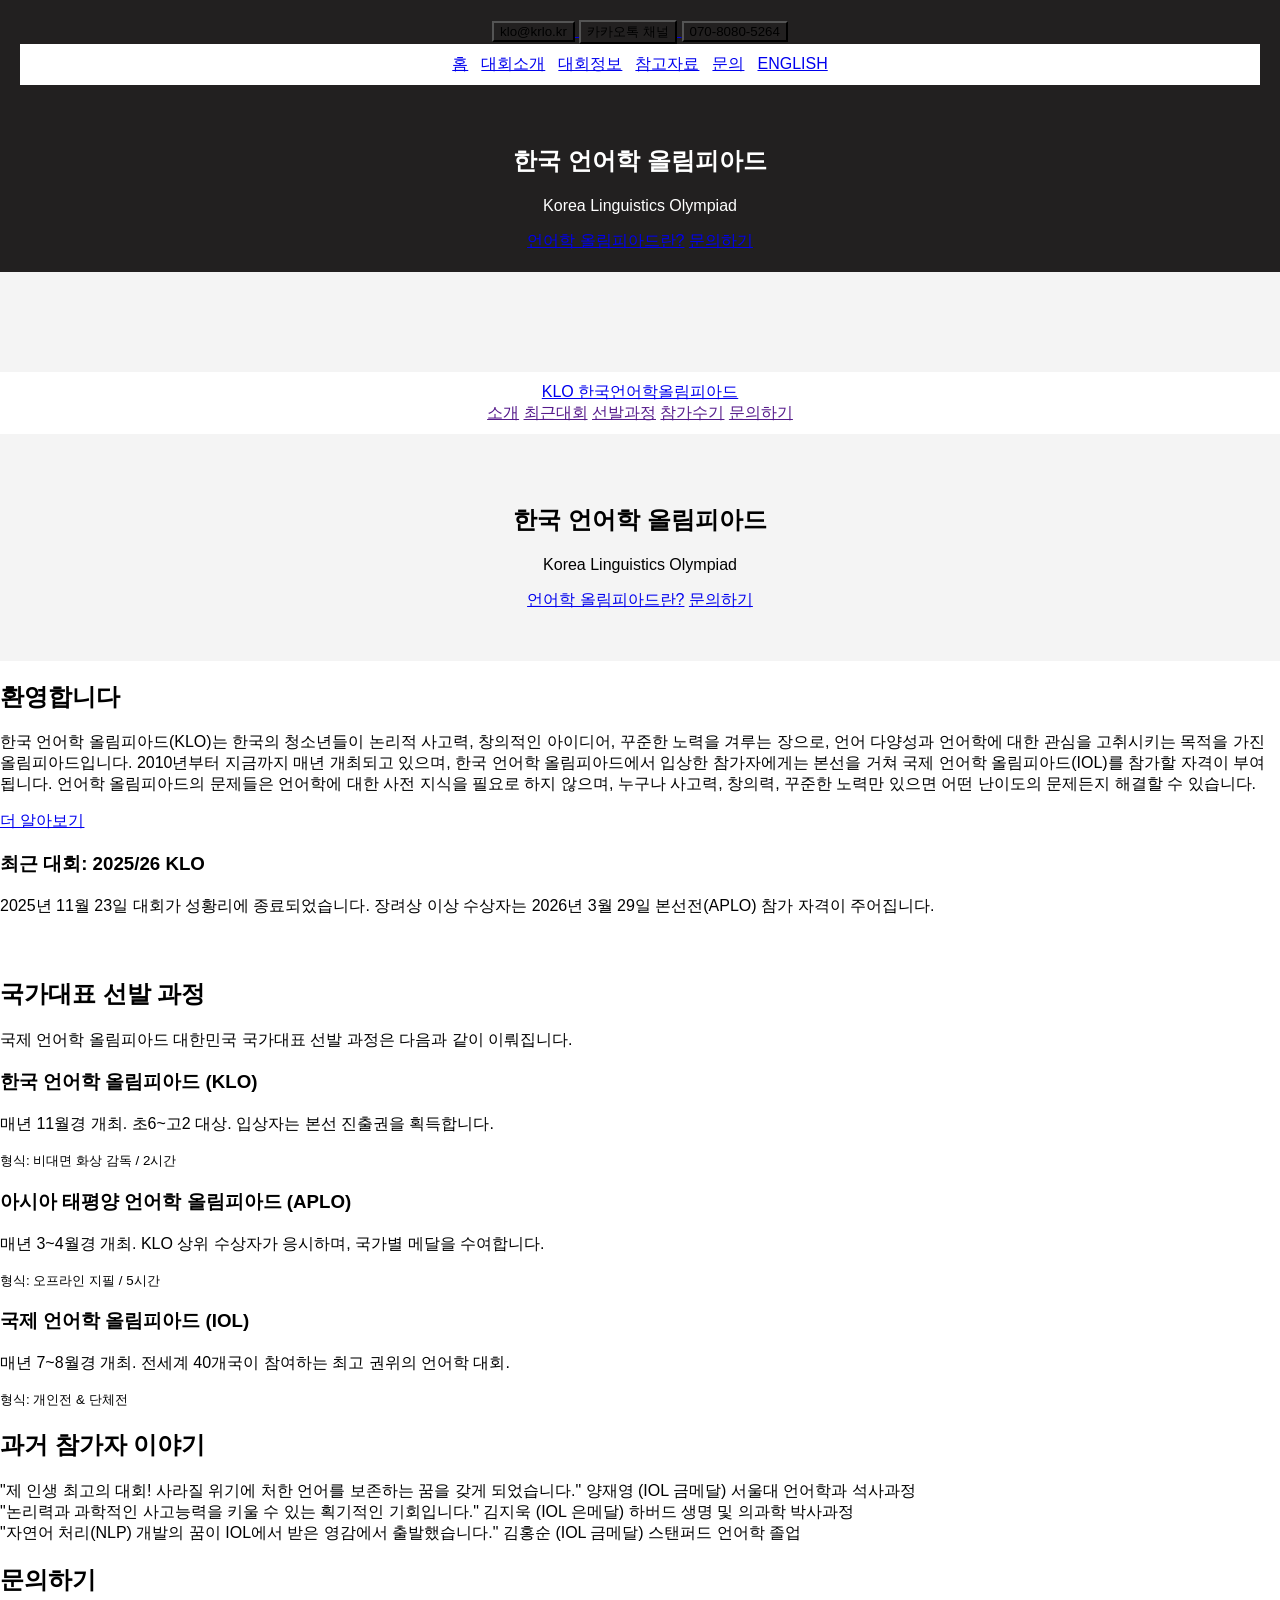
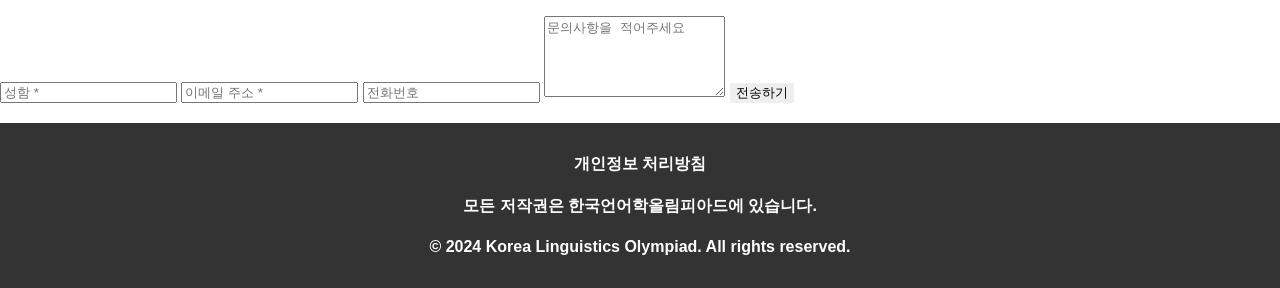
<file: index.html>
<!DOCTYPE html>
<html lang="ko">
<head>
    <header>
        <a href="https://www.google.com">
            <button style = "background-color:#222020; "font-color:#ffffff">klo@krlo.kr</button>
        </a>
        <a href="https://www.google.com">
            <button style = "background-color:#222020; font-color:#ffffff">카카오톡 채널</button>
        </a>
        <a href="https://www.google.com">
            <button style = "background-color:#222020; font-color:#ffffff">070-8080-5264</button>
        </a>
        <nav>
            <a href="#">홈</a> | <a href="#">대회소개</a> | <a href="#">대회정보</a> | <a href="#">참고자료</a> | <a href="#">문의</a> | <a href="#">ENGLISH</a>
        </nav>
    </header>
    <meta charset="UTF-8">
    <title>한국언어학올림피아드 | Korea Linguistics Olympiad</title>
    <style>
        body { font-family: sans-serif; margin: 0; padding: 0; }
        header { background: #222020; color: #ffffff; padding: 20px; text-align: center; }
        nav { background: #ffffff; padding: 10px; text-align: center; }
        .hero { padding: 50px; text-align: center; background: #f4f4f4; }
        .content { padding: 20px; max-width: 800px; margin: auto; }
        footer { background: #333; color: #ffffff; text-align: center; padding: 10px; margin-top: 20px; }
    </style>
</head>
<body>

<header>
    <section class="hero-section">
  <div class="container">
    <h1>한국 언어학 올림피아드</h1>
    <p class="subtitle">Korea Linguistics Olympiad</p>
    
    <div class="button-group">
      <a href="#welcome" class="btn btn-primary">언어학 올림피아드란?</a>
      <a href="#contact" class="btn btn-secondary">문의하기</a>
    </div>
  </div>
</section>
</header>



<section class="hero">
</section>




<body>

<nav>
    <div class="container nav-content">
        <a href="#" class="logo">KLO 한국언어학올림피아드</a>
        <div class="nav-links">
            <a href="">소개</a>
            <a href="">최근대회</a>
            <a href="">선발과정</a>
            <a href="">참가수기</a>
            <a href="">문의하기</a>
        </div>
    </div>
</nav>

<section class="hero">
    <div class="container">
        <h1>한국 언어학 올림피아드</h1>
        <p>Korea Linguistics Olympiad</p>
        <div class="button-group">
            <a href="#intro" class="btn btn-primary">언어학 올림피아드란?</a>
            <a href="#contact" class="btn btn-outline">문의하기</a>
        </div>
    </div>
</section>

<section id="intro">
    <div class="container">
        <div class="section-title">
            <h2>환영합니다</h2>
        </div>
        <p>한국 언어학 올림피아드(KLO)는 한국의 청소년들이 논리적 사고력, 창의적인 아이디어, 꾸준한 노력을 겨루는 장으로, 언어 다양성과 언어학에 대한 관심을 고취시키는 목적을 가진 올림피아드입니다.

2010년부터 지금까지 매년 개최되고 있으며, 한국 언어학 올림피아드에서 입상한 참가자에게는 본선을 거쳐 국제 언어학 올림피아드(IOL)를 참가할 자격이 부여됩니다.

언어학 올림피아드의 문제들은 언어학에 대한 사전 지식을 필요로 하지 않으며, 누구나 사고력, 창의력, 꾸준한 노력만 있으면 어떤 난이도의 문제든지 해결할 수 있습니다.

</p>
        <a href="#" class="btn btn-outline">더 알아보기</a>
    </div>
</section>

<section id="latest" style="background-color: var(--bg-gray);">
    <div class="container">
        <div class="info-box">
            <h3>최근 대회: 2025/26 KLO</h3>
            <p>2025년 11월 23일 대회가 성황리에 종료되었습니다. 장려상 이상 수상자는 2026년 3월 29일 본선전(APLO) 참가 자격이 주어집니다.</p>
            <div style="margin-top:20px;">
                <a href="#" style="color:white; margin-right:15px;">결과발표 →</a>
                <a href="#" style="color:white; margin-right:15px;">기출문제 →</a>
                <a href="#" style="color:white;">본선전 신청 →</a>
            </div>
        </div>
    </div>
</section>

<section id="process">
    <div class="container">
        <div class="section-title">
            <h2>국가대표 선발 과정</h2>
            <p>국제 언어학 올림피아드 대한민국 국가대표 선발 과정은 다음과 같이 이뤄집니다.</p>
        </div>
        <div class="grid-3">
            <div class="card">
                <h3>한국 언어학 올림피아드 (KLO)</h3>
                <p>매년 11월경 개최. 초6~고2 대상. 입상자는 본선 진출권을 획득합니다.</p>
                <small>형식: 비대면 화상 감독 / 2시간</small>
            </div>
            <div class="card">
                <h3>아시아 태평양 언어학 올림피아드 (APLO)</h3>
                <p>매년 3~4월경 개최. KLO 상위 수상자가 응시하며, 국가별 메달을 수여합니다.</p>
                <small>형식: 오프라인 지필 / 5시간</small>
            </div>
            <div class="card">
                <h3>국제 언어학 올림피아드 (IOL)</h3>
                <p>매년 7~8월경 개최. 전세계 40개국이 참여하는 최고 권위의 언어학 대회.</p>
                <small>형식: 개인전 & 단체전</small>
            </div>
        </div>
    </div>
</section>

<section id="review">
    <div class="container">
        <div class="section-title"><h2>과거 참가자 이야기</h2></div>
        <div class="grid-3">
            <div class="testimonial-card">
                "제 인생 최고의 대회! 사라질 위기에 처한 언어를 보존하는 꿈을 갖게 되었습니다."
                <span class="author">양재영 (IOL 금메달)</span>
                <span class="desc">서울대 언어학과 석사과정</span>
            </div>
            <div class="testimonial-card">
                "논리력과 과학적인 사고능력을 키울 수 있는 획기적인 기회입니다."
                <span class="author">김지욱 (IOL 은메달)</span>
                <span class="desc">하버드 생명 및 의과학 박사과정</span>
            </div>
            <div class="testimonial-card">
                "자연어 처리(NLP) 개발의 꿈이 IOL에서 받은 영감에서 출발했습니다."
                <span class="author">김홍순 (IOL 금메달)</span>
                <span class="desc">스탠퍼드 언어학 졸업</span>
            </div>
        </div>
    </div>
</section>

<section id="contact">
    <div class="container">
        <div class="section-title"><h2>문의하기</h2></div>
        <form>
            <input type="text" placeholder="성함 *" required>
            <input type="email" placeholder="이메일 주소 *" required>
            <input type="tel" placeholder="전화번호">
            <textarea rows="5" placeholder="문의사항을 적어주세요"></textarea>
            <button type="submit" class="btn btn-primary" style="border:none; cursor:pointer;">전송하기</button>
        </form>
    </div>
</section>





<footer>
    <h4>개인정보 처리방침</h4>

<h4>모든 저작권은 한국언어학올림피아드에 있습니다.</h4>
<h4>© 2024 Korea Linguistics Olympiad. All rights reserved.</h4>
</footer>

</body>
</html>
</file>
